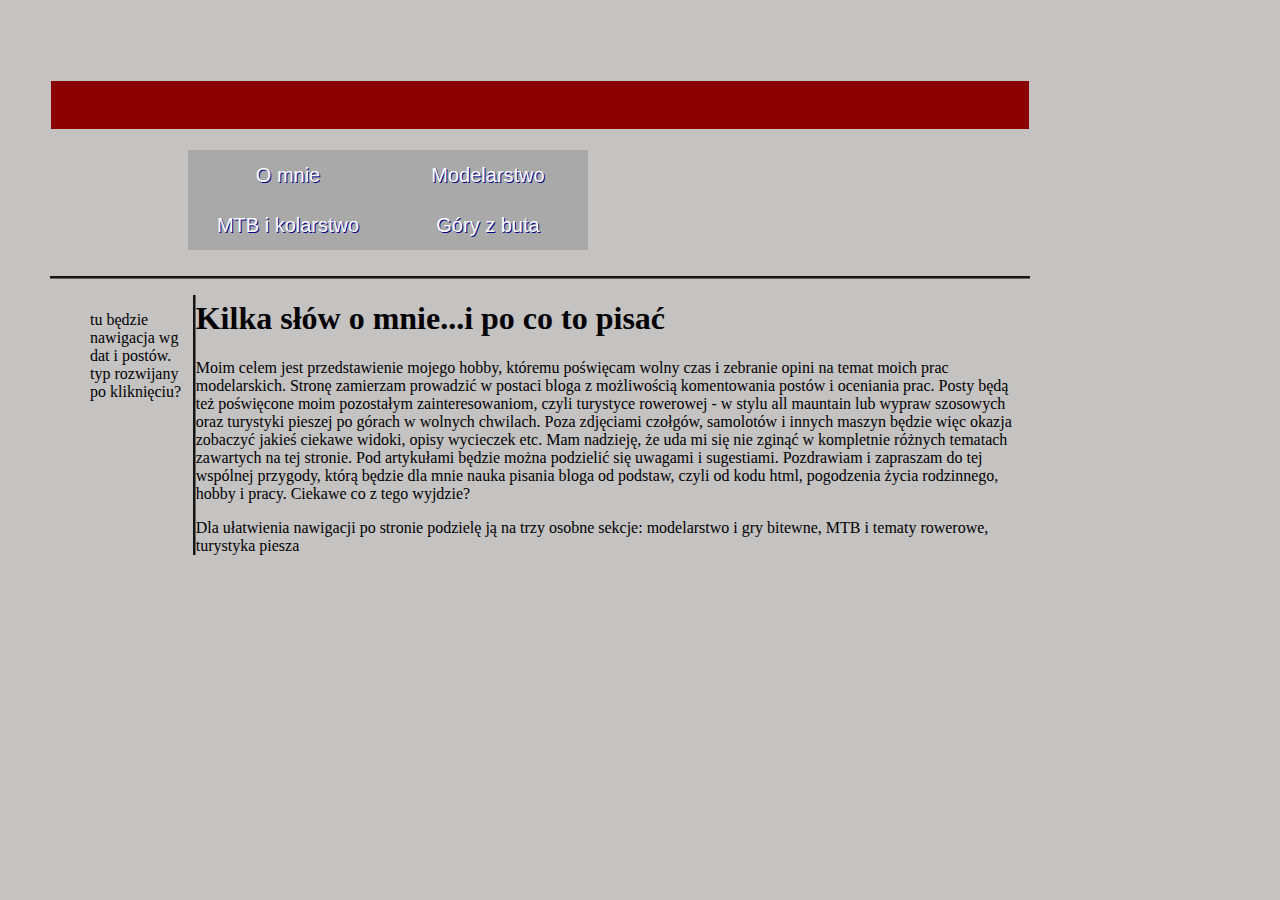
<file: index.html>
<!DOCTYPE html>
<html>
  <head>
    <title>O mnie</title>
    <link rel="stylesheet" type="text/css" href="styleCSS-index.css" />
  </head>
  <body>
    <img href="#" class="logo" /><!--put a logo picture, centered, and create proper class-->
    <nav class="container-flexnav">
      <ul>
        <li>
            <a href="index.html" class="flex-item1">O mnie</a>
        </li>
        <li>
            <a href="model-building.html" class="flex-item2">Modelarstwo</a>
        </li>
        <li>
            <a href="trekking.html" class="flex-item3">MTB i kolarstwo</a>
        </li>
        <li>
          <a href="mtb-road-cycling.html" class="flex-item4">Góry z buta</a>
        </li>
      </ul>
    </nav>
    <div class="container-flex-body">
      <menu class="flex-item-left">
        <p>tu będzie nawigacja wg dat i postów. typ rozwijany po kliknięciu?</p>
      </menu>
      <div class="flex-item-right">
        <header>
          <h1>Kilka słów o mnie...i po co to pisać</h1>
          <!--input some graphic content-->
        </header>
        <main>
          <section>
            <p>
              Moim celem jest przedstawienie mojego hobby, któremu poświęcam wolny czas i zebranie opini na temat moich prac
              modelarskich. Stronę zamierzam prowadzić w postaci bloga z możliwością komentowania postów i oceniania prac. Posty
              będą też poświęcone moim pozostałym zainteresowaniom, czyli turystyce rowerowej - w stylu all mauntain lub wypraw
              szosowych oraz turystyki pieszej po górach w wolnych chwilach. Poza zdjęciami czołgów, samolotów i innych maszyn
              będzie więc okazja zobaczyć jakieś ciekawe widoki, opisy wycieczek etc. Mam nadzieję, że uda mi się nie zginąć w
              kompletnie różnych tematach zawartych na tej stronie. Pod artykułami będzie można podzielić się uwagami i
              sugestiami. Pozdrawiam i zapraszam do tej wspólnej przygody, którą będzie dla mnie nauka pisania bloga od podstaw,
              czyli od kodu html, pogodzenia życia rodzinnego, hobby i pracy. Ciekawe co z tego wyjdzie?
            </p>
            <!--check text and put some graphic content??-->
            <p>
              Dla ułatwienia nawigacji po stronie podzielę ją na trzy osobne sekcje: modelarstwo i gry bitewne, MTB i tematy
              rowerowe, turystyka piesza
            </p>
          </section>
        </main>
      </div>
    </div>
    <footer></footer>
  </body>
</html>
</file>
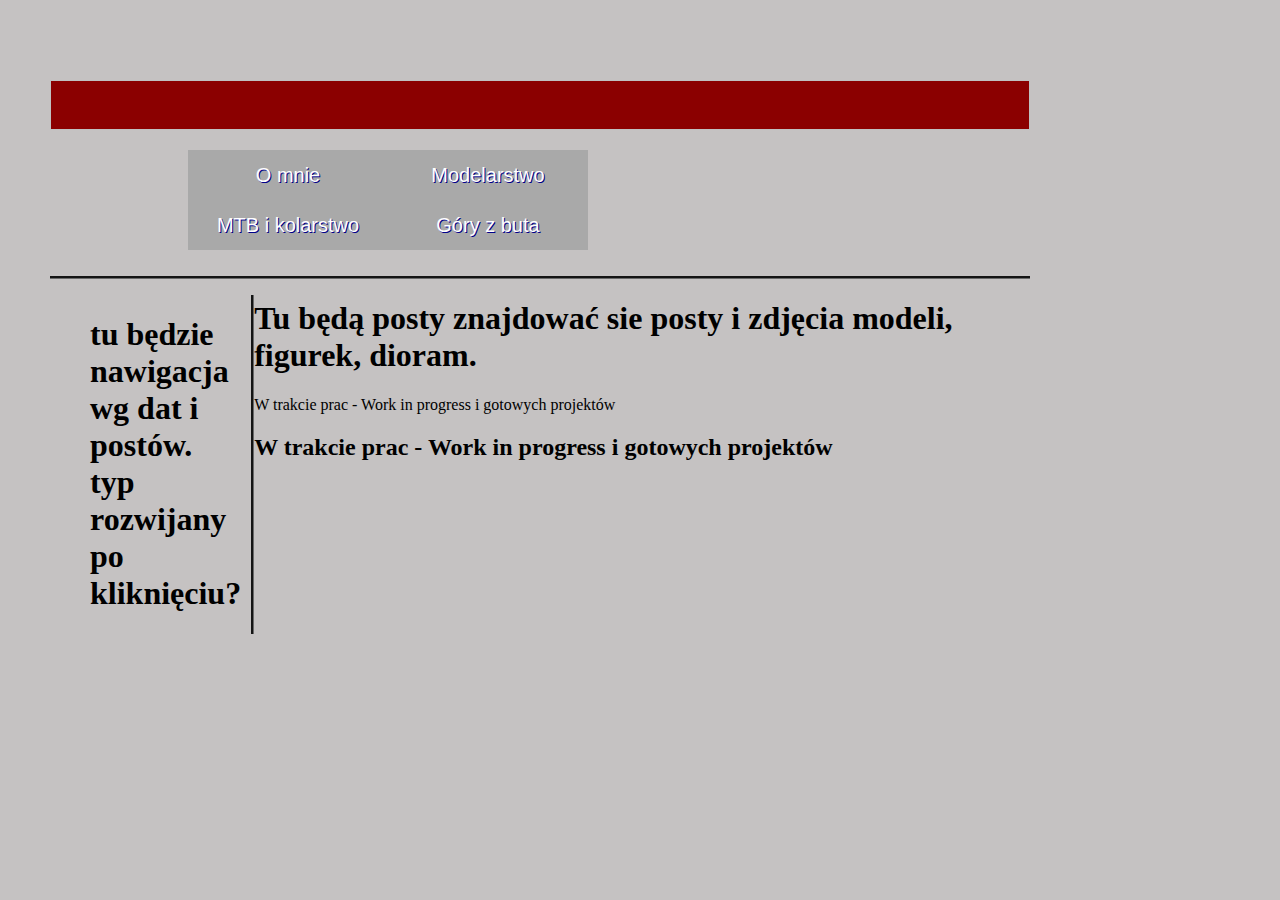
<file: model-building.html>
<!DOCTYPE html>
<html>
  <head>
    <title>
      Modelarstwo, gry bitewne.
    </title>
    <link rel="stylesheet" type="text/css" href="styleCSS-index.css" />
  </head>
  <body>
    <img href="#" class="logo" /><!--put a logo picture, centered, and create proper class-->
    <nav class="container-flexnav">
      <ul>
        <li>
            <a href="index.html" class="flex-item1">O mnie</a>
        </li>
        <li>
            <a href="model-building.html" class="flex-item2">Modelarstwo</a>
        </li>
        <li>
            <a href="trekking.html" class="flex-item3">MTB i kolarstwo</a>
        </li>
        <li>
          <a href="mtb-road-cycling.html" class="flex-item4">Góry z buta</a>
        </li>
      </ul>
    </nav>
    <div class="container-flex-body">
      <menu class="flex-item-left">
        <h1>tu będzie nawigacja wg dat i postów. typ rozwijany po kliknięciu?</h1>
      </menu>
      <div class="flex-item-right">
        <header>
          <h1>Tu będą posty znajdować sie posty i zdjęcia modeli, figurek, dioram.</h1>

          <p>
            W trakcie prac - Work in progress
            <!-- input image of work in progress-->
            i gotowych projektów
          </p>
        </header>
        <main>
          <h2>
            W trakcie prac - Work in progress
            <!-- input image of work in progress-->
            i gotowych projektów
          </h2>
        </main>
      </div>
    </div>
    <footer></footer>
  </body>
</html>
</file>
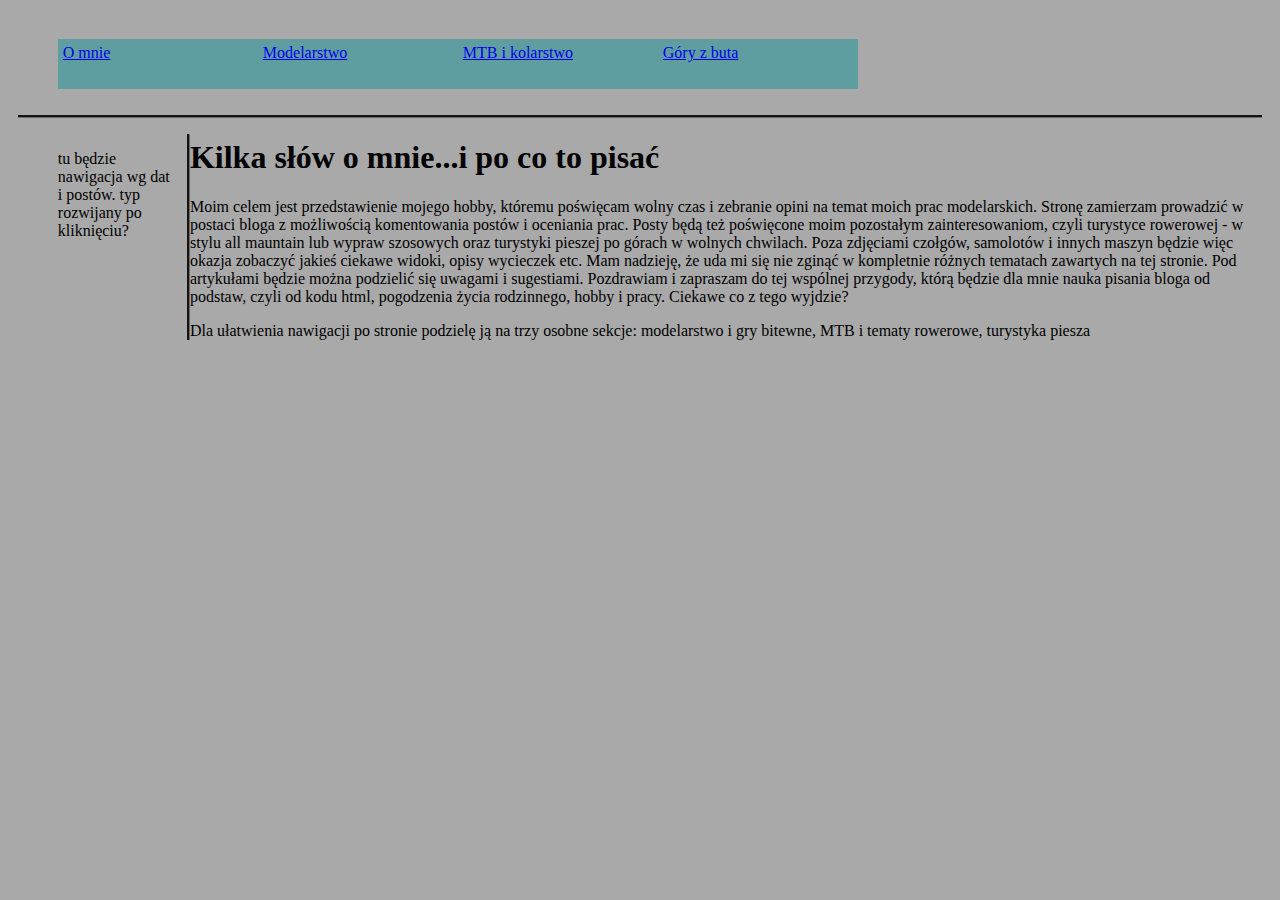
<file: omnie.html>
<!DOCTYPE html>
<html>
    <head>
        <title>O mnie</title>
        <link rel="stylesheet" type="text/css" href="styleCSS index.css"/>
    </head>
    <body>
        <nav class="container-flexnav">
            <ul>
                <li><a href="omnie.html" class="flex-item1">O mnie</a></li>
                <li><a href="modelarstwo.html" class="flex-item2">Modelarstwo</a></li>
                <li><a href="#" class="flex-item3">MTB i kolarstwo</a></li>
                <li><a href="#" class="flex-item4">Góry z buta</a></li>
            </ul>
        </nav>
        <div class="container-flex">
            <menu class="flex-item-left">
                <p>tu będzie nawigacja wg dat i postów. typ rozwijany po kliknięciu?</p>
            </menu>
            <div class="flex-item-right">
                <header>
                <h1>Kilka słów o mnie...i po co to pisać</h1> <!--wstawć jakąś prostą grafikę-->
                </header>
                <section>
                    <p>Moim celem jest przedstawienie mojego hobby, któremu poświęcam wolny czas i zebranie opini na temat moich prac modelarskich. 
                Stronę zamierzam prowadzić w postaci bloga z możliwością komentowania postów i oceniania prac. 
                Posty będą też poświęcone moim pozostałym zainteresowaniom, czyli turystyce rowerowej - 
                w stylu all mauntain lub wypraw szosowych oraz turystyki pieszej po górach w wolnych chwilach. 
                Poza zdjęciami czołgów, samolotów i innych maszyn będzie więc okazja zobaczyć jakieś ciekawe widoki, opisy wycieczek etc. 
                Mam nadzieję, że uda mi się nie zginąć w kompletnie różnych tematach zawartych na tej stronie. Pod artykułami będzie można 
                podzielić się uwagami i sugestiami. Pozdrawiam i zapraszam do tej wspólnej przygody, którą będzie dla mnie nauka pisania 
                bloga od podstaw, czyli od kodu html, pogodzenia życia rodzinnego, hobby i pracy. Ciekawe co z tego wyjdzie? </p>
                <!--zeryfikować i zredagować, dodać jakąąs grafikę/zdjęcie?-->
                     <p>Dla ułatwienia nawigacji po stronie podzielę ją na trzy osobne sekcje: modelarstwo i gry bitewne, MTB i tematy rowerowe, turystyka piesza</p>
                </section>
            </div>
        </div>
    </body>
</html>
</file>
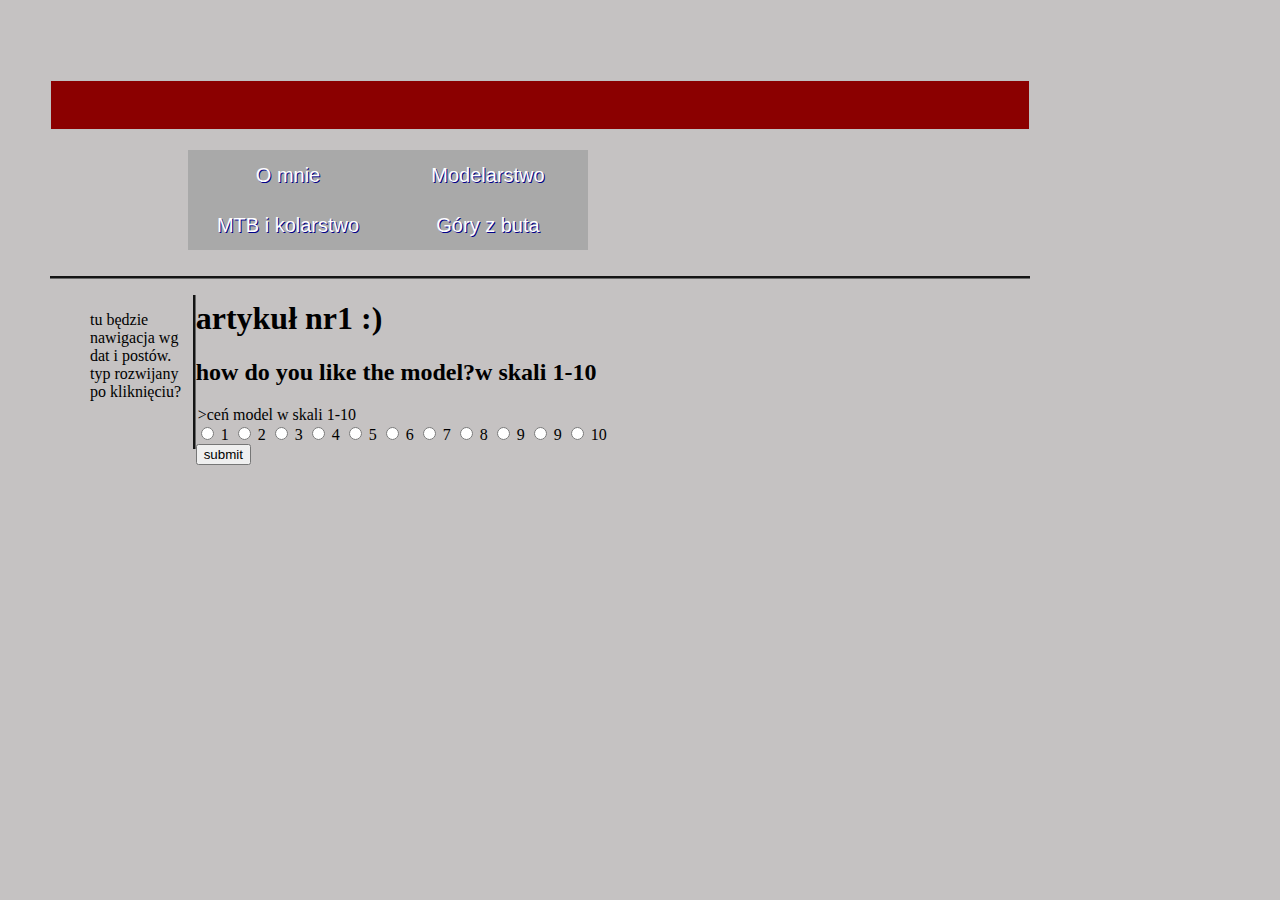
<file: post-model-building-25-01-2022.html>
<!DOCTYPE html>
<html>
  <head>
    <title>O mnie</title>
    <link rel="stylesheet" type="text/css" href="styleCSS-index.css" />
  </head>
  <body>
    <img href="#" class="logo" /><!--put a logo picture, centered, and create proper class-->
    <nav class="container-flexnav">
      <ul>
        <li>
            <a href="index.html" class="flex-item1">O mnie</a>
        </li>
        <li>
            <a href="model-building.html" class="flex-item2">Modelarstwo</a>
        </li>
        <li>
            <a href="trekking.html" class="flex-item3">MTB i kolarstwo</a>
        </li>
        <li>
          <a href="mtb-road-cycling.html" class="flex-item4">Góry z buta</a>
        </li>
      </ul>
    </nav>
    <div class="container-flex-body">
      <menu class="flex-item-left">
        <p>tu będzie nawigacja wg dat i postów. typ rozwijany po kliknięciu?</p>
      </menu>
      <div class="flex-item-right">
        <header>
          <h1>artykuł nr1 :)</h1>
          <!--input some graphic content-->
        </header>
        <main>
          <section>
            <!--main part of an article with some pictures-->
          </section>
        </main>
        <footer>
            <h2>how do you like the model?w skali 1-10</h2>
            <form>
              <legend>>ceń model w skali 1-10</legend>
              <input type="radio" id="1" name="marks" value="1">
              <label for="1">1</label>
              <input type="radio" id="2" name="marks" value="2">
              <label for="2">2</label>
              <input type="radio" id="3" name="marks" value="3">
              <label for="3">3</label>
              <input type="radio" id="4" name="marks" value="4">
              <label for="4">4</label>
              <input type="radio" id="5" name="marks" value="5">
              <label for="5">5</label>
              <input type="radio" id="6" name="marks" value="6">
              <label for="6">6</label>
              <input type="radio" id="7" name="marks" value="7">
              <label for="7">7</label>
              <input type="radio" id="8" name="marks" value="8">
              <label for="8">8</label>
              <input type="radio" id="9" name="marks" value="9">
              <label for="9">9</label>
              <input type="radio" id="9" name="marks" value="9">
              <label for="9">9</label>
              <input type="radio" id="10" name="marks" value="10">
              <label for="10">10</label><br>
              <input type="submit" value="submit">
            </form>
        </footer>
      </div>
    </div>
    <footer></footer>
  </body>
</html>
</file>
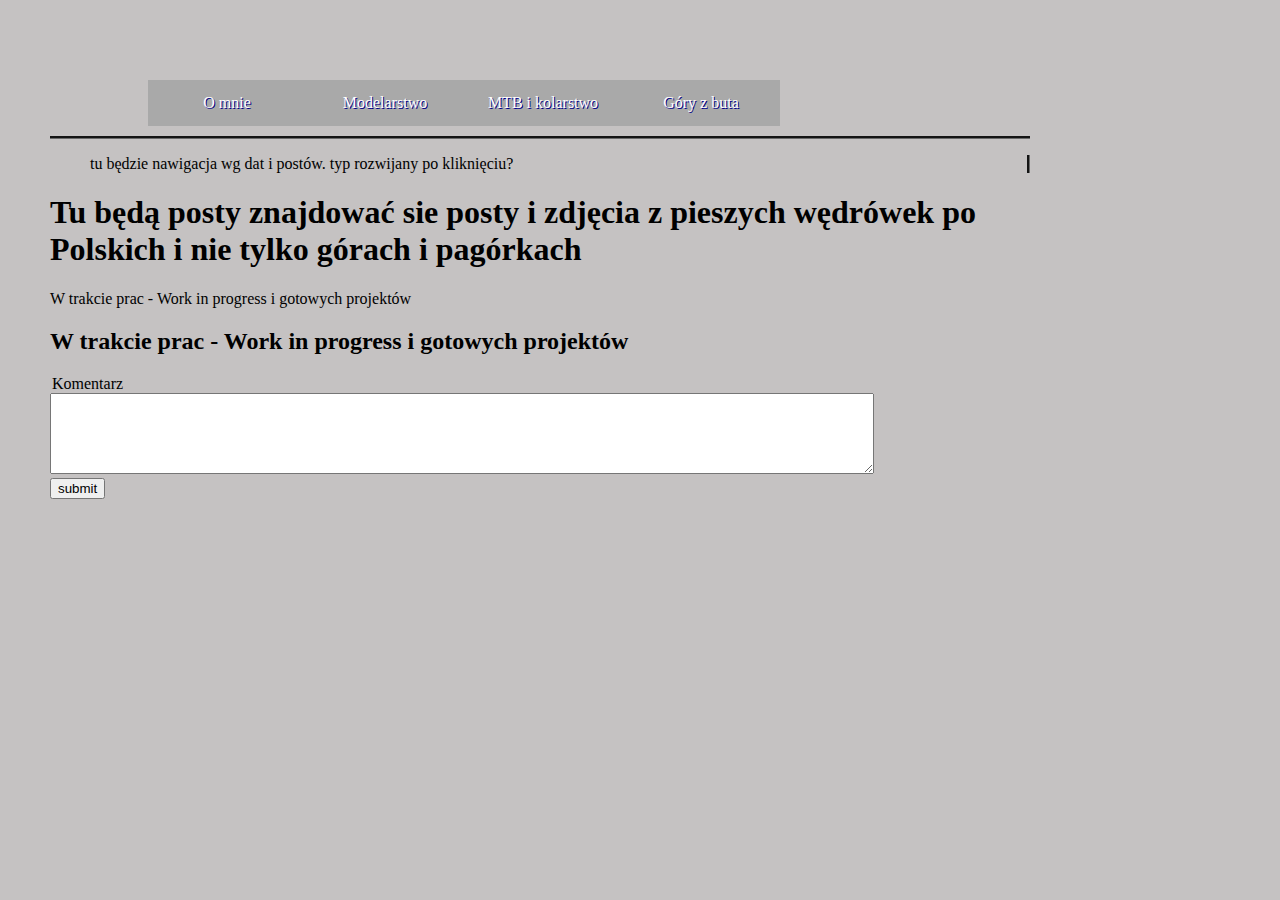
<file: post-trekking-25-01-2022.html>
<!DOCTYPE html>
<html>
  <head>
    <title>
      Modelarstwo, gry bitewne.
    </title>
    <link rel="stylesheet" type="text/css" href="styleCSS-index.css" />
  </head>
  <body>
    <nav class="container-flexnav">
      <a href="about-me.html" class="flex-item1">O mnie</a>
      <a href="model-bulding.html" class="flex-item2">Modelarstwo</a>
      <a href="#" class="flex-item3">MTB i kolarstwo</a>
      <a href="#" class="flex-item4">Góry z buta</a>
    </nav>
    <div class="container-flex">
      <menu class="flex-item-left">
        <p>tu będzie nawigacja wg dat i postów. typ rozwijany po kliknięciu?</p>
      </menu>
      <div class="flex-item-right">
      <header>
        <h1>Tu będą posty znajdować sie posty i zdjęcia z pieszych wędrówek po Polskich i nie tylko górach i pagórkach</h1>
        
        <p>
          W trakcie prac - Work in progress
          <!-- input image of work in progress-->
          i gotowych projektów
        </p>
      </header>
      <main>
        <h2>
          W trakcie prac - Work in progress
          <!-- input image of work in progress-->
          i gotowych projektów
        </h2>
      </main>
      <form>
          <legend>Komentarz</legend>
          <textarea name="trekking-comment" rows="5" cols="100"></textarea><br>
          <input type="submit" value="submit">
      </form>
    </div>
    </div>
    <footer>
        
    </footer>
  </body>
</html>
</file>
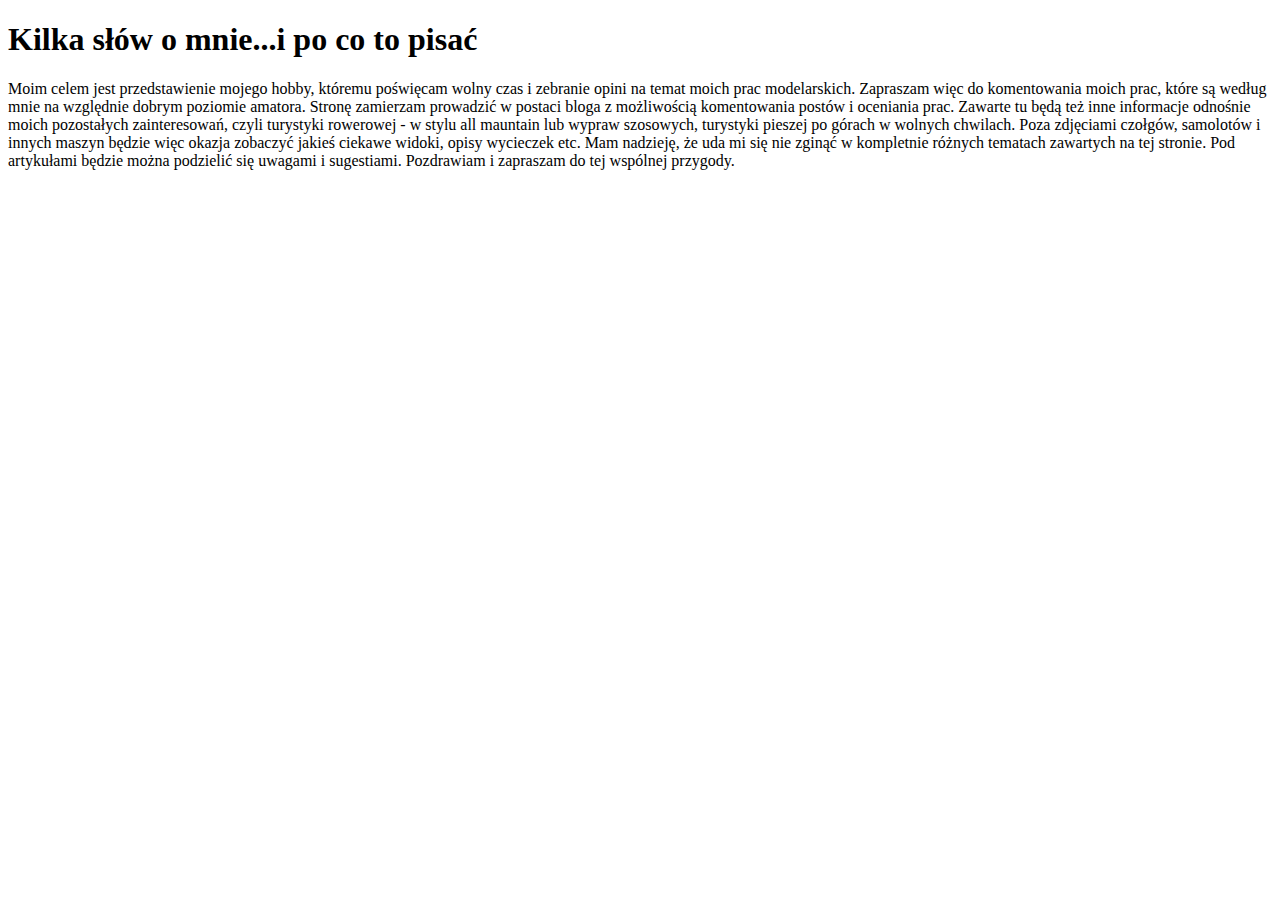
<file: Untitled-1.html>
<!DOCTYPE html>
<html>
    <head>
        <title>Krótki wstęp</title>
    </head>
    <body>
        <header>
            <h1>Kilka słów o mnie...i po co to pisać</h1> <!--wstawć jakąś prostą grafikę-->
        </header>
        <section>
            <p>Moim celem jest przedstawienie mojego hobby, któremu poświęcam wolny czas i zebranie opini na temat moich prac modelarskich. 
                Zapraszam więc do komentowania moich prac, które są według mnie na względnie dobrym poziomie amatora. 
                Stronę zamierzam prowadzić w postaci bloga z możliwością komentowania postów i oceniania prac. 
                Zawarte tu będą też inne informacje odnośnie moich pozostałych zainteresowań, czyli turystyki rowerowej - 
                w stylu all mauntain lub wypraw szosowych, turystyki pieszej po górach w wolnych chwilach. 
                Poza zdjęciami czołgów, samolotów i innych maszyn będzie więc okazja zobaczyć jakieś ciekawe widoki, opisy wycieczek etc. 
                Mam nadzieję, że uda mi się nie zginąć w kompletnie różnych tematach zawartych na tej stronie. Pod artykułami będzie można podzielić się uwagami i sugestiami. 
                Pozdrawiam i zapraszam do tej wspólnej przygody. 
            </p>
        </section>
    </body>
</html>
</file>
<file: styleCSS-index.css>
body {
    padding-top: 40px;
    padding-right: 200px;
    margin-right: 50px;
    margin-left: 50px;
    margin-top: 40px;
    background-color: rgb(197, 194, 194);
    
}
.logo {
    height: 50px;
    width: 100%;
    background-color: darkred;
}
nav {
    padding-bottom: 10px;
    padding-left: 10%;
    padding-right: 250px;
    position: relative;
    align-content: center;
    background-color: rgb(197, 194, 194);
    border-bottom-color: dimgray;
    border-bottom-style: groove;
}
li {
    display: inline-flex;
    align-content: center;
    float:inline-start;
    width: 200px;
    height: 50px;
    position: sticky;
    font-family: 'Franklin Gothic Medium', 'Arial Narrow', Arial, sans-serif;
    font-size: 20px;
    box-shadow: dimgrey;
}
li a {
    display: block;
    padding: 5px;
    background-color:cadetblue
}
li a:hover {
    background-color: rgb(139, 220, 223);
}
a:link, a:visited{
    background-color: darkgrey;
    color: white;
    padding: 14px 20px;
    text-align: center;
    text-decoration: none;
    text-shadow: 1px 1px darkblue;

    display: inline-block;
    }
a:hover, a:active{
    background-color: dimgray;
}
menu {
      border-right: dimgray;
      border-right-style: groove;
      padding-right: 10px;
}
.container-flex-body {
    display: flex;
    flex-wrap: nowrap;
}
.flex-item-left {
    flex: 10%;
}
.flex-item-right {
    flex: 90%
}
.container-flexnav {
    display: flex;
    flex-wrap:nowrap;
}
.flex-item1 {
    flex: 25%;
}
.flex-item2 {
    flex: 25%;
}
.flex-item3 {
    flex: 25%;
}
.flex-item4 {
    flex: 25%;
}
</file>
<file: styleCSS index.css>
body {
    height: 100%;
    right: 100%;
    left: 100%;
    top: 100px;
    bottom: 100px;
    margin:1%;
    padding: 5px;
    padding-top: 10px;
    background-color: darkgray;
    
}
nav {
    padding-bottom: 10px;
    position: relative;
    align-content: center;
    background-color: darkgray;
    border-bottom-color: dimgray;
    border-bottom-style: groove;
}
li {
    display: inline-flex;
    align-content: center;
    float:inline-start;
    width: 200px;
    height: 50px;
    position: sticky;
}
li a {
    display: block;
    padding: 5px;
    background-color:cadetblue
}
li a:hover {
    background-color: rgb(139, 220, 223);
}
menu {
      border-right: dimgray;
      border-right-style: groove;
      padding-right: 10px;
}
section {
    
    }
header {
    
    }
.container-flex {
    display: flex;
    flex-wrap: nowrap;
}
.flex-item-left {
    flex: 10%;
}
.flex-item-right {
    flex: 90%
}
.container-flexnav {
    display: flex;
    flex-wrap:nowrap;
}
.flex-item1 {
    flex: 25%;
}
.flex-item2 {
    flex: 25%;
}
.flex-item3 {
    flex: 25%;
}
.flex-item4 {
    flex: 25%;
}
</file>
